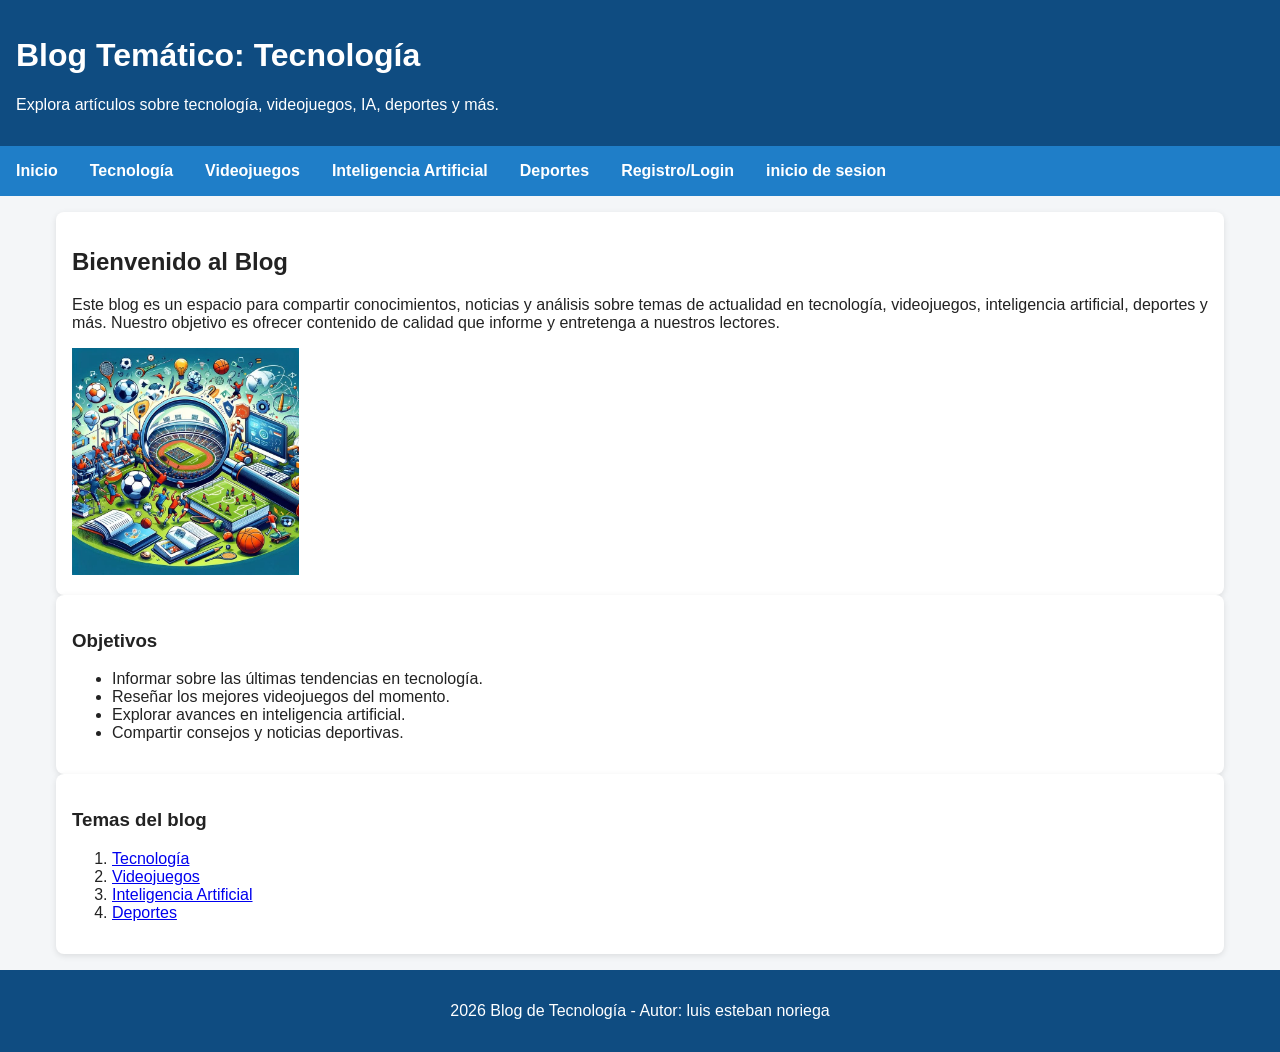
<file: index.html>
<!DOCTYPE html>
<html lang="es">
<head>
  <meta charset="UTF-8">
  <meta name="viewport" content="width=device-width, initial-scale=1.0">
  <title>Blog de Tecnología</title>
  <link rel="stylesheet" href="css/style.css">
</head>
<body>
  <header>
    <h1>Blog Temático: Tecnología</h1>
    <p>Explora artículos sobre tecnología, videojuegos, IA, deportes y más.</p>
  </header>
  <nav>
    <ul>
      <li><a href="index.html">Inicio</a></li>
      <li><a href="tecnologia.html">Tecnología</a></li>
      <li><a href="videojuegos.html">Videojuegos</a></li>
      <li><a href="ia.html">Inteligencia Artificial</a></li>
      <li><a href="deportes.html">Deportes</a></li>
      <li><a href="formulario.html">Registro/Login</a></li>
      <li><a href="login.html">inicio de sesion</a></li>
    </ul>
  </nav>
  <main>
    <section>
      <article>
        <h2>Bienvenido al Blog</h2>
        <p>
            Este blog es un espacio para compartir conocimientos, noticias y análisis sobre temas de actualidad en tecnología, videojuegos, inteligencia artificial, deportes y más. Nuestro objetivo es ofrecer contenido de calidad que informe y entretenga a nuestros lectores.
        </p>
        <img class="img01" src="imagen/portada.jpg" alt="Portada del blog">
      </article>
      <article>
        <h3>Objetivos</h3>
        <ul>
            <li>Informar sobre las últimas tendencias en tecnología.</li>
            <li>Reseñar los mejores videojuegos del momento.</li>
            <li>Explorar avances en inteligencia artificial.</li>
            <li>Compartir consejos y noticias deportivas.</li>
        </ul>
      </article>
        <article>
            <h3>Temas del blog</h3>
            <ol>
            <li><a href="tecnologia.html">Tecnología</a></li>
            <li><a href="videojuegos.html">Videojuegos</a></li>
            <li><a href="ia.html">Inteligencia Artificial</a></li>
            <li><a href="deportes.html">Deportes</a></li>
            </ol>
    </section>
  </main>
  <footer>
    <p> 2026 Blog de Tecnología - Autor: luis esteban noriega</p>
  </footer>
</body>
</html>
</file>
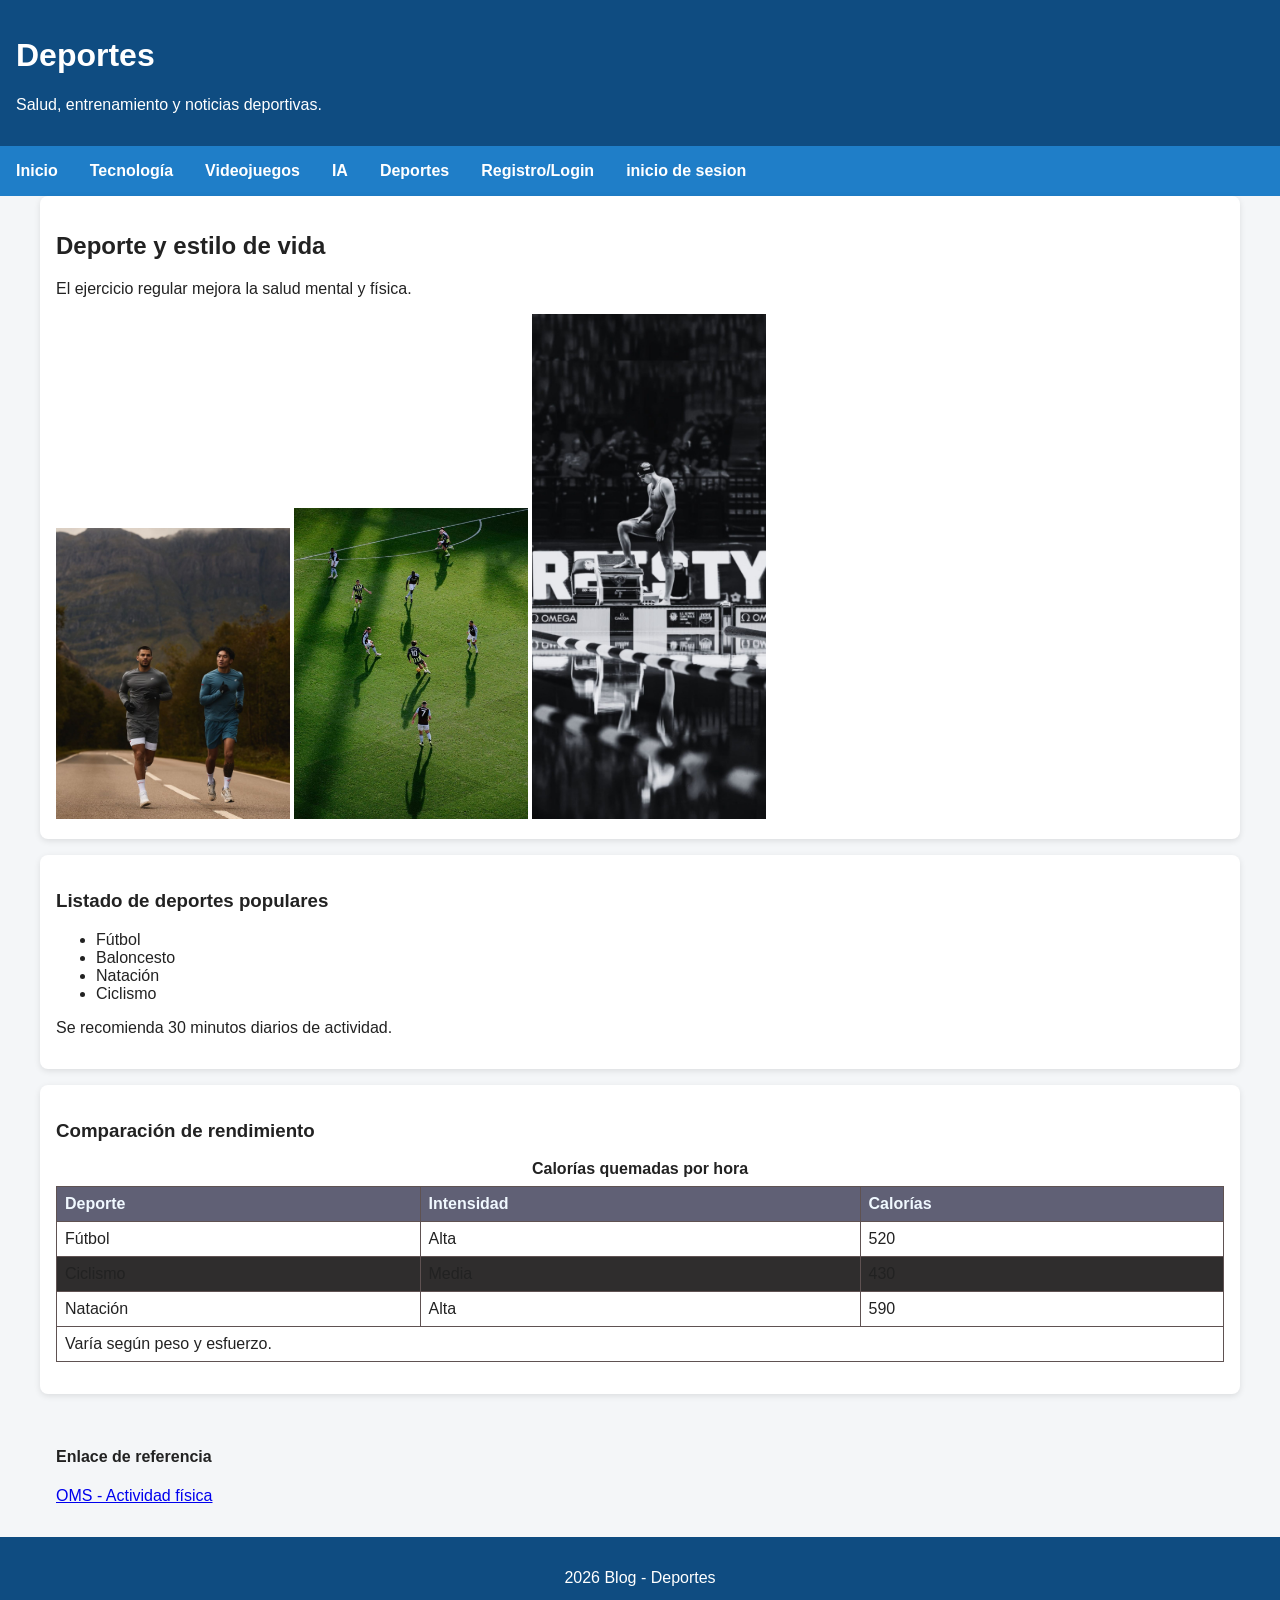
<file: deportes.html>
<!DOCTYPE html>
<html lang="es">
<head>
  <meta charset="UTF-8">
  <meta name="viewport" content="width=device-width, initial-scale=1.0">
  <title>Deportes | Blog</title>
  <link rel="stylesheet" href="css/style.css">
</head>
<body>
    <header>
      <h1>Deportes</h1>
      <p>Salud, entrenamiento y noticias deportivas.</p>
    </header>
    <nav>
      <ul>
        <li><a href="index.html">Inicio</a></li>
        <li><a href="tecnologia.html">Tecnología</a></li>
        <li><a href="videojuegos.html">Videojuegos</a></li>
        <li><a href="ia.html">IA</a></li>
        <li><a href="deportes.html">Deportes</a></li>
        <li><a href="formulario.html">Registro/Login</a></li>
        <li><a href="login.html">inicio de sesion</a></li>
      </ul>
    </nav>
    <main>
      <article>
        <h2>Deporte y estilo de vida</h2>
        <p>El ejercicio regular mejora la salud mental y física.</p>
        <img class="img01" src="imagen/entrenamiento.jpg" alt="Entrenamiento" title="Entrenamiento">
        <img class="img01" src="imagen/fulbol.jpg" alt="Futbol" title="Futbol">
        <img class="img01" src="imagen/natacion.jpg" alt="Natación" title="Natación">
      </article>

      <article>
        <h3>Listado de deportes populares</h3>
        <ul>
          <li>Fútbol</li>
          <li>Baloncesto</li>
          <li>Natación</li>
          <li>Ciclismo</li>
        </ul>
        <p>Se recomienda 30 minutos diarios de actividad.</p>
      </article>

      <article>
        <h3>Comparación de rendimiento</h3>
        <table>
          <caption>Calorías quemadas por hora</caption>
          <thead>
            <tr>
              <th>Deporte</th>
              <th>Intensidad</th>
              <th>Calorías</th>
            </tr>
          </thead>
          <tbody>
            <tr>
              <td>Fútbol</td>
              <td>Alta</td>
              <td>520</td>
            </tr>
            <tr>
              <td>Ciclismo</td>
              <td>Media</td>
              <td>430</td>
            </tr>
            <tr>
              <td>Natación</td>
              <td>Alta</td>
              <td>590</td>
            </tr>
          </tbody>
          <tfoot>
            <tr><td colspan="3">Varía según peso y esfuerzo.</td></tr>
          </tfoot>
        </table>
      </article>

      <aside>
        <h4>Enlace de referencia</h4>
        <p><a href="https://www.who.int/es/news-room/fact-sheets/detail/physical-activity" target="_blank" rel="noopener">OMS - Actividad física</a></p>
      </aside>
    </main>
    <footer>
      <p>2026 Blog - Deportes</p>
    </footer>
</body>
</html>
</file>
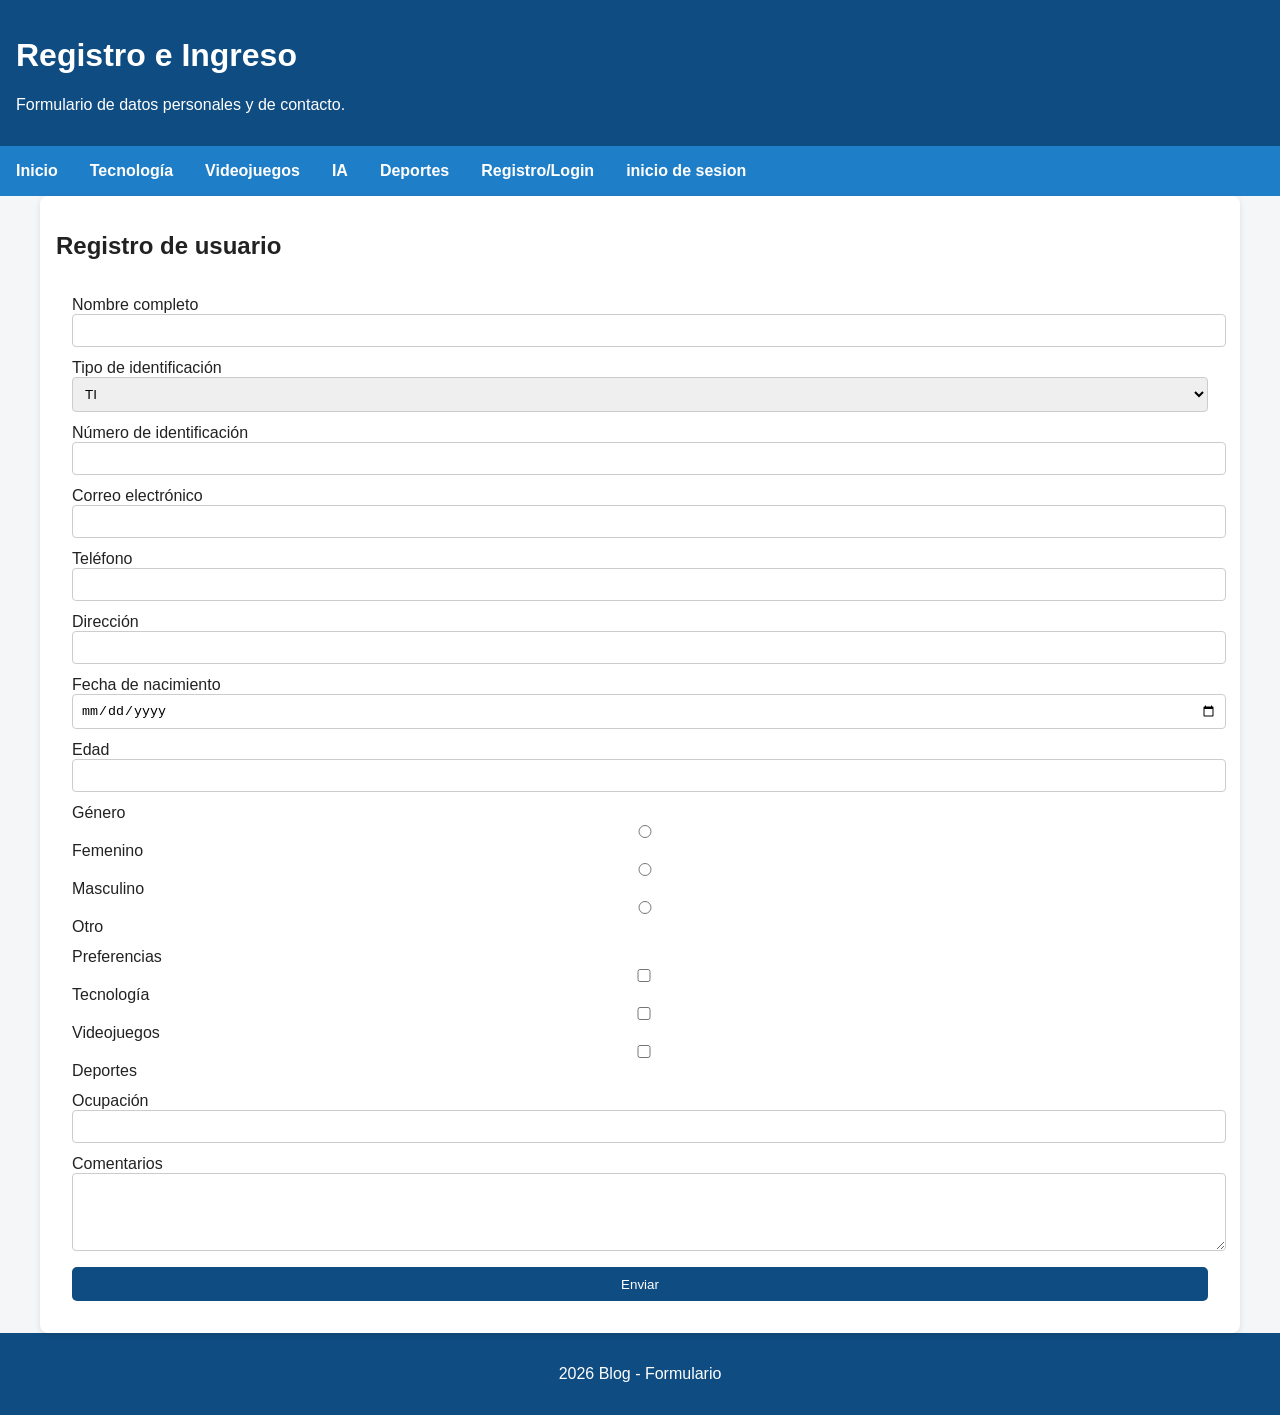
<file: formulario.html>
<!DOCTYPE html>
<html lang="es">
<head>
  <meta charset="UTF-8">
  <meta name="viewport" content="width=device-width, initial-scale=1.0">
  <title>Registro | Blog</title>
  <link rel="stylesheet" href="css/style.css">
</head>
<body>
  <header>
    <h1>Registro e Ingreso</h1>
    <p>Formulario de datos personales y de contacto.</p>
  </header>
  <nav>
    <ul>
      <li><a href="index.html">Inicio</a></li>
      <li><a href="tecnologia.html">Tecnología</a></li>
      <li><a href="videojuegos.html">Videojuegos</a></li>
      <li><a href="ia.html">IA</a></li>
      <li><a href="deportes.html">Deportes</a></li>
      <li><a href="formulario.html">Registro/Login</a></li>
      <li><a href="login.html">inicio de sesion</a></li>
    </ul>
  </nav>
  <main>
    <article>
      <h2>Registro de usuario</h2>
      <form action="/login.html" method="post">
        <label>Nombre completo<input type="text" name="nombre" required></label>
        <label>Tipo de identificación
          <select name="tipo_id">
            <option value="TI">TI</option>
            <option value="dni">CD</option>
            <option value="pasaporte">Pasaporte</option>
            <option value="otro">Otro</option>
          </select>
        </label>
        <label>Número de identificación<input type="text" name="numero_id" required></label>
        <label>Correo electrónico<input type="email" name="email" required></label>
        <label>Teléfono<input type="tel" name="telefono"></label>
        <label>Dirección<input type="text" name="direccion"></label>
        <label>Fecha de nacimiento<input type="date" name="fecha_nacimiento"></label>
        <label>Edad<input type="number" name="edad" min="1" max="120"></label>
        <label>Género
          <input type="radio" name="genero" value="f"> Femenino
          <input type="radio" name="genero" value="m"> Masculino
          <input type="radio" name="genero" value="o"> Otro
        </label>
        <label>Preferencias
          <input type="checkbox" name="pref_tecnologia"> Tecnología
          <input type="checkbox" name="pref_videojuegos"> Videojuegos
          <input type="checkbox" name="pref_deportes"> Deportes
        </label>
        <label>Ocupación<input type="text" name="ocupacion"></label>
        <label>Comentarios<textarea name="comentarios" rows="4"></textarea></label>
        <button type="submit">Enviar</button>
      </form>
    </article>
    
  </main>
  <footer>
    <p> 2026 Blog - Formulario</p>
  </footer>
</body>
</html>
</file>
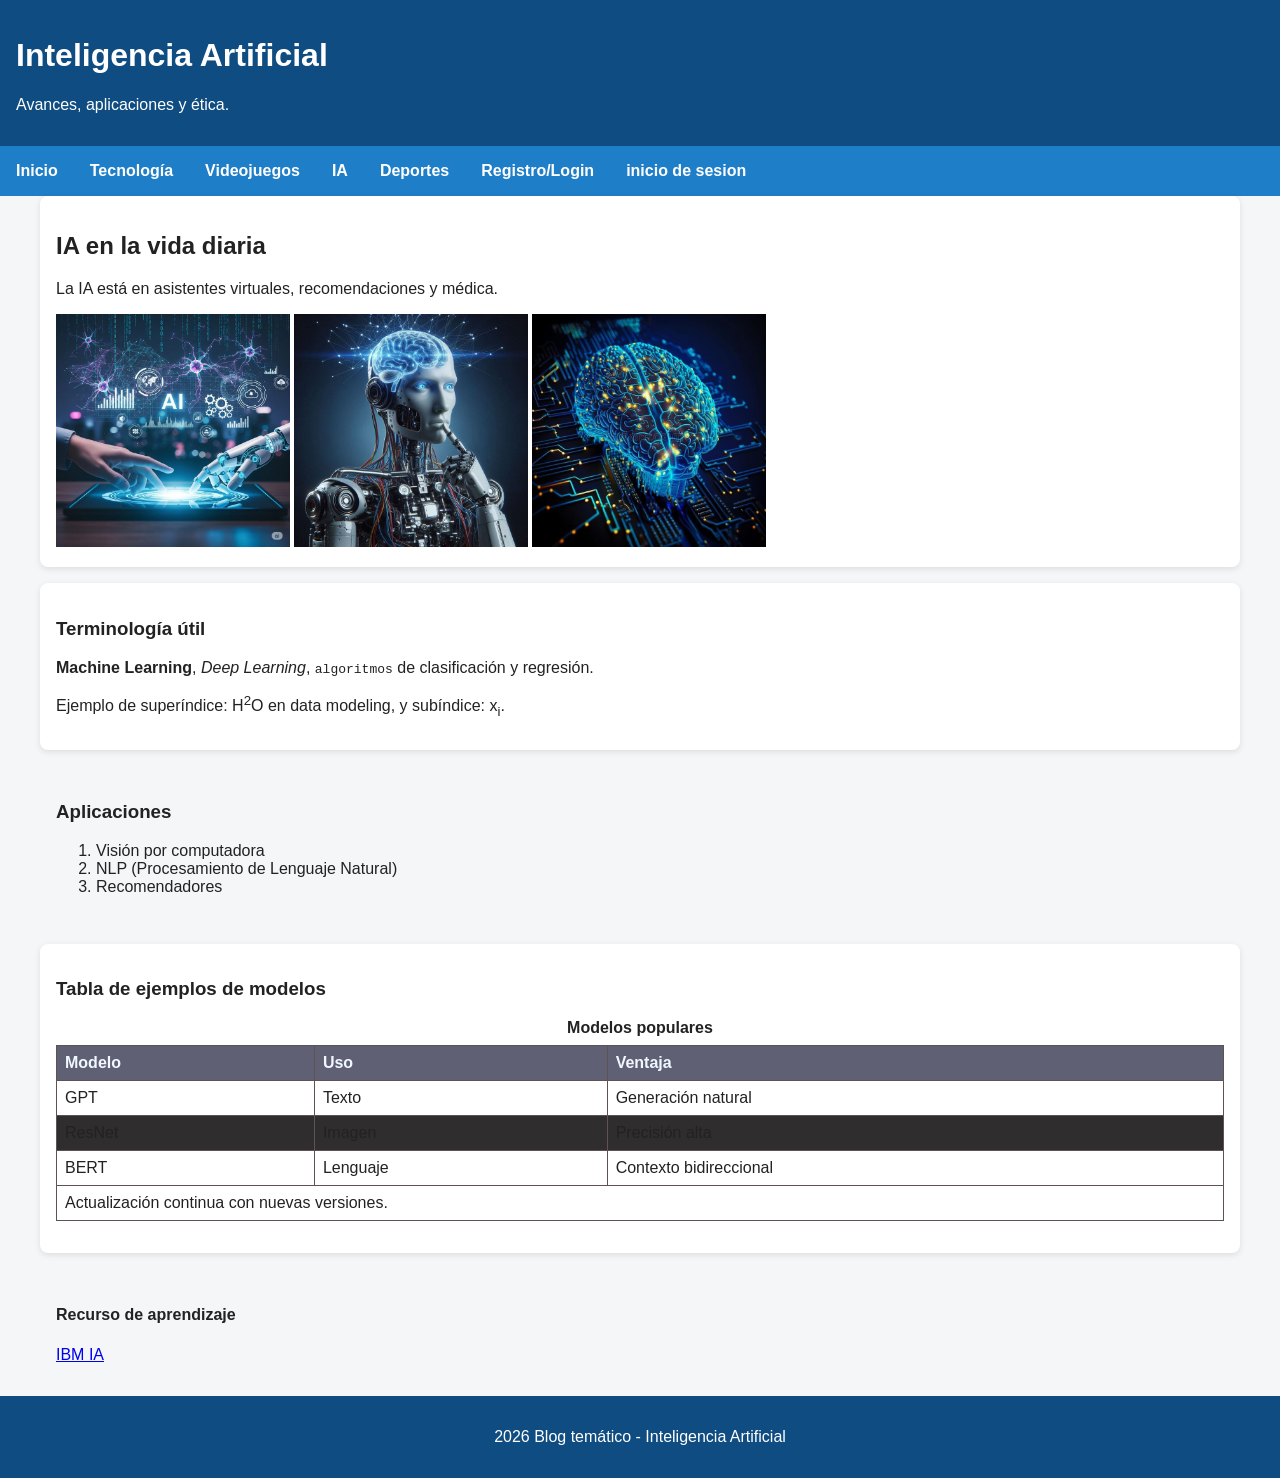
<file: ia.html>
<!DOCTYPE html>
<html lang="es">
<head>
  <meta charset="UTF-8">
  <meta name="viewport" content="width=device-width, initial-scale=1.0">
  <title>Inteligencia Artificial | Blog</title>
  <link rel="stylesheet" href="css/style.css">
</head>
<body>
  <header>
    <h1>Inteligencia Artificial</h1>
    <p>Avances, aplicaciones y ética.</p>
  </header>
  <nav>
    <ul>
      <li><a href="index.html">Inicio</a></li>
      <li><a href="tecnologia.html">Tecnología</a></li>
      <li><a href="videojuegos.html">Videojuegos</a></li>
      <li><a href="ia.html">IA</a></li>
      <li><a href="deportes.html">Deportes</a></li>
      <li><a href="formulario.html">Registro/Login</a></li>
      <li><a href="login.html">inicio de sesion</a></li>
    </ul>
  </nav>
  <main>
    <article>
      <h2>IA en la vida diaria</h2>
      <p>La IA está en asistentes virtuales, recomendaciones y médica.</p>
      <img class="img01" src="imagen/ai aplicativo.jpg" alt="IA aplicada">
      <img class="img01" src="imagen/robon.jpg" alt="Robot IA">
      <img class="img01" src="imagen/natural.jpg" alt="Red neuronal">
    </article>

    <article>
      <h3>Terminología útil</h3>
      <p><strong>Machine Learning</strong>, <em>Deep Learning</em>, <code>algoritmos</code> de clasificación y regresión.</p>
      <p>Ejemplo de superíndice: H<sup>2</sup>O en data modeling, y subíndice: x<sub>i</sub>.</p>
    </article>

    <section>
      <h3>Aplicaciones</h3>
      <ol>
        <li>Visión por computadora</li>
        <li>NLP (Procesamiento de Lenguaje Natural)</li>
        <li>Recomendadores</li>
      </ol>
    </section>

    <article>
      <h3>Tabla de ejemplos de modelos</h3>
      <table>
        <caption>Modelos populares</caption>
        <thead>
          <tr>
            <th>Modelo</th>
            <th>Uso</th>
            <th>Ventaja</th>
          </tr>
        </thead>
        <tbody>
            <tr>
                <td>GPT</td>
                <td>Texto</td>
                <td>Generación natural</td>
            </tr>
            <tr>
                <td>ResNet</td>
                <td>Imagen</td>
                <td>Precisión alta</td>
            </tr>
            <tr>
                <td>BERT</td>
                <td>Lenguaje</td>
                <td>Contexto bidireccional</td>
            </tr>
        </tbody>
        <tfoot>
          <tr><td colspan="3">Actualización continua con nuevas versiones.</td></tr>
        </tfoot>
      </table>
    </article>

    <aside>
      <h4>Recurso de aprendizaje</h4>
      <p><a href="https://www.ibm.com/topics/artificial-intelligence" target="_blank" rel="noopener">IBM IA</a></p>
    </aside>
  </main>
  <footer>
    <p> 2026 Blog temático - Inteligencia Artificial</p>
  </footer>
</body>
</html>
</file>
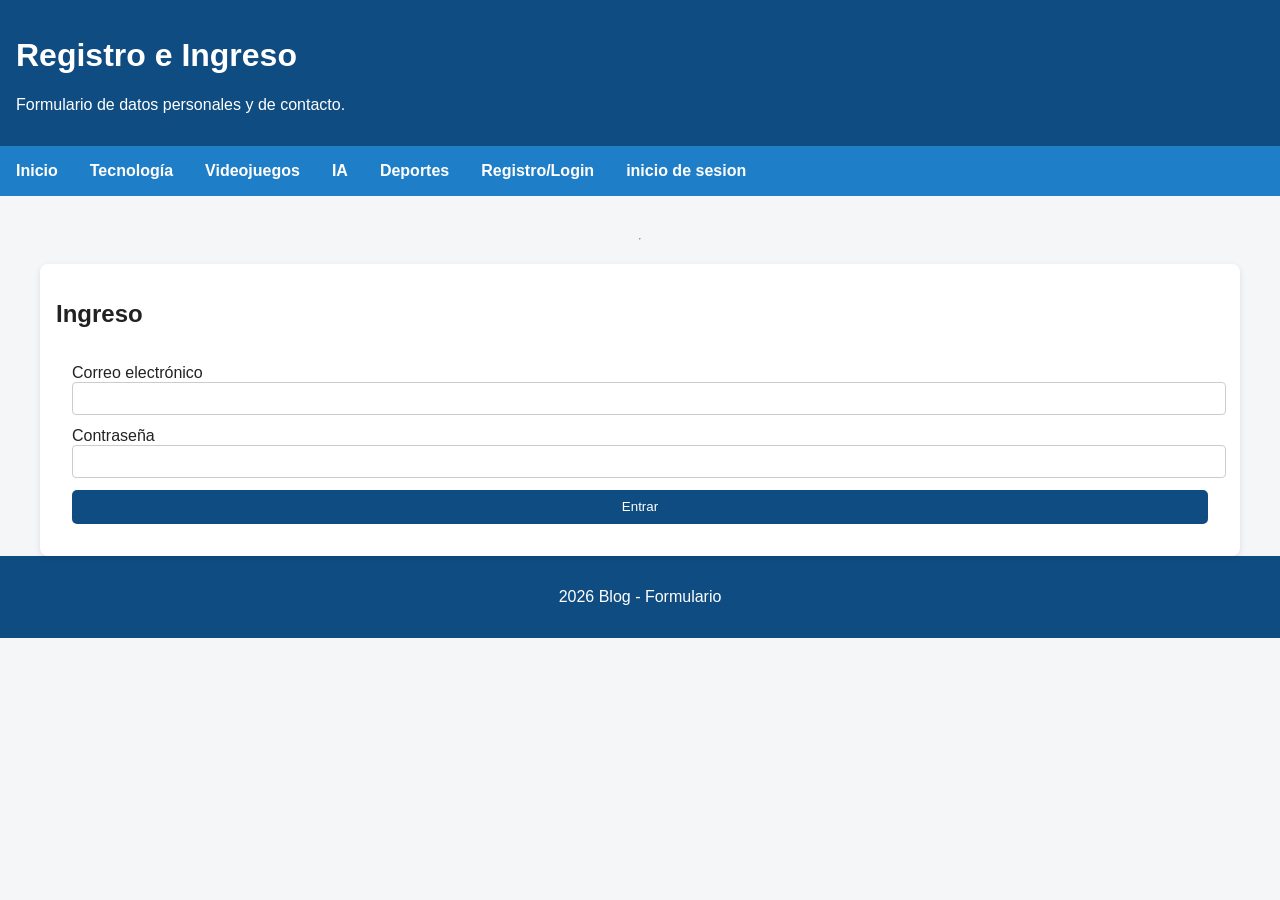
<file: login.html>
<!DOCTYPE html>
<html lang="en">
<head>
    <meta charset="UTF-8">
    <meta name="viewport" content="width=device-width, initial-scale=1.0">
    <title>login | Blog</title>
    <link rel="stylesheet" href="/css/style.css">
</head>
<body>
    <header>
        <h1>Registro e Ingreso</h1>
        <p>Formulario de datos personales y de contacto.</p>
    </header>
    <nav>
        <ul>
            <li><a href="index.html">Inicio</a></li>
            <li><a href="tecnologia.html">Tecnología</a></li>
            <li><a href="videojuegos.html">Videojuegos</a></li>
            <li><a href="ia.html">IA</a></li>
            <li><a href="deportes.html">Deportes</a></li>
            <li><a href="formulario.html">Registro/Login</a></li>
            <li><a href="login.html">inicio de sesion</a></li>
        </ul>
    </nav>
    <main>
        <br>
        <hr>
        <article>
            <h2>Ingreso</h2>
            <form action="/index.html" method="post">
                <label>Correo electrónico<input type="email" name="email_login" required></label>
                <label>Contraseña<input type="password" name="password" required></label>
                <button  type="submit" >Entrar</button>
            </form>
        </article>
    </main>
    <footer>
        <p> 2026 Blog - Formulario</p>
    </footer>
</body>
</html>
</file>
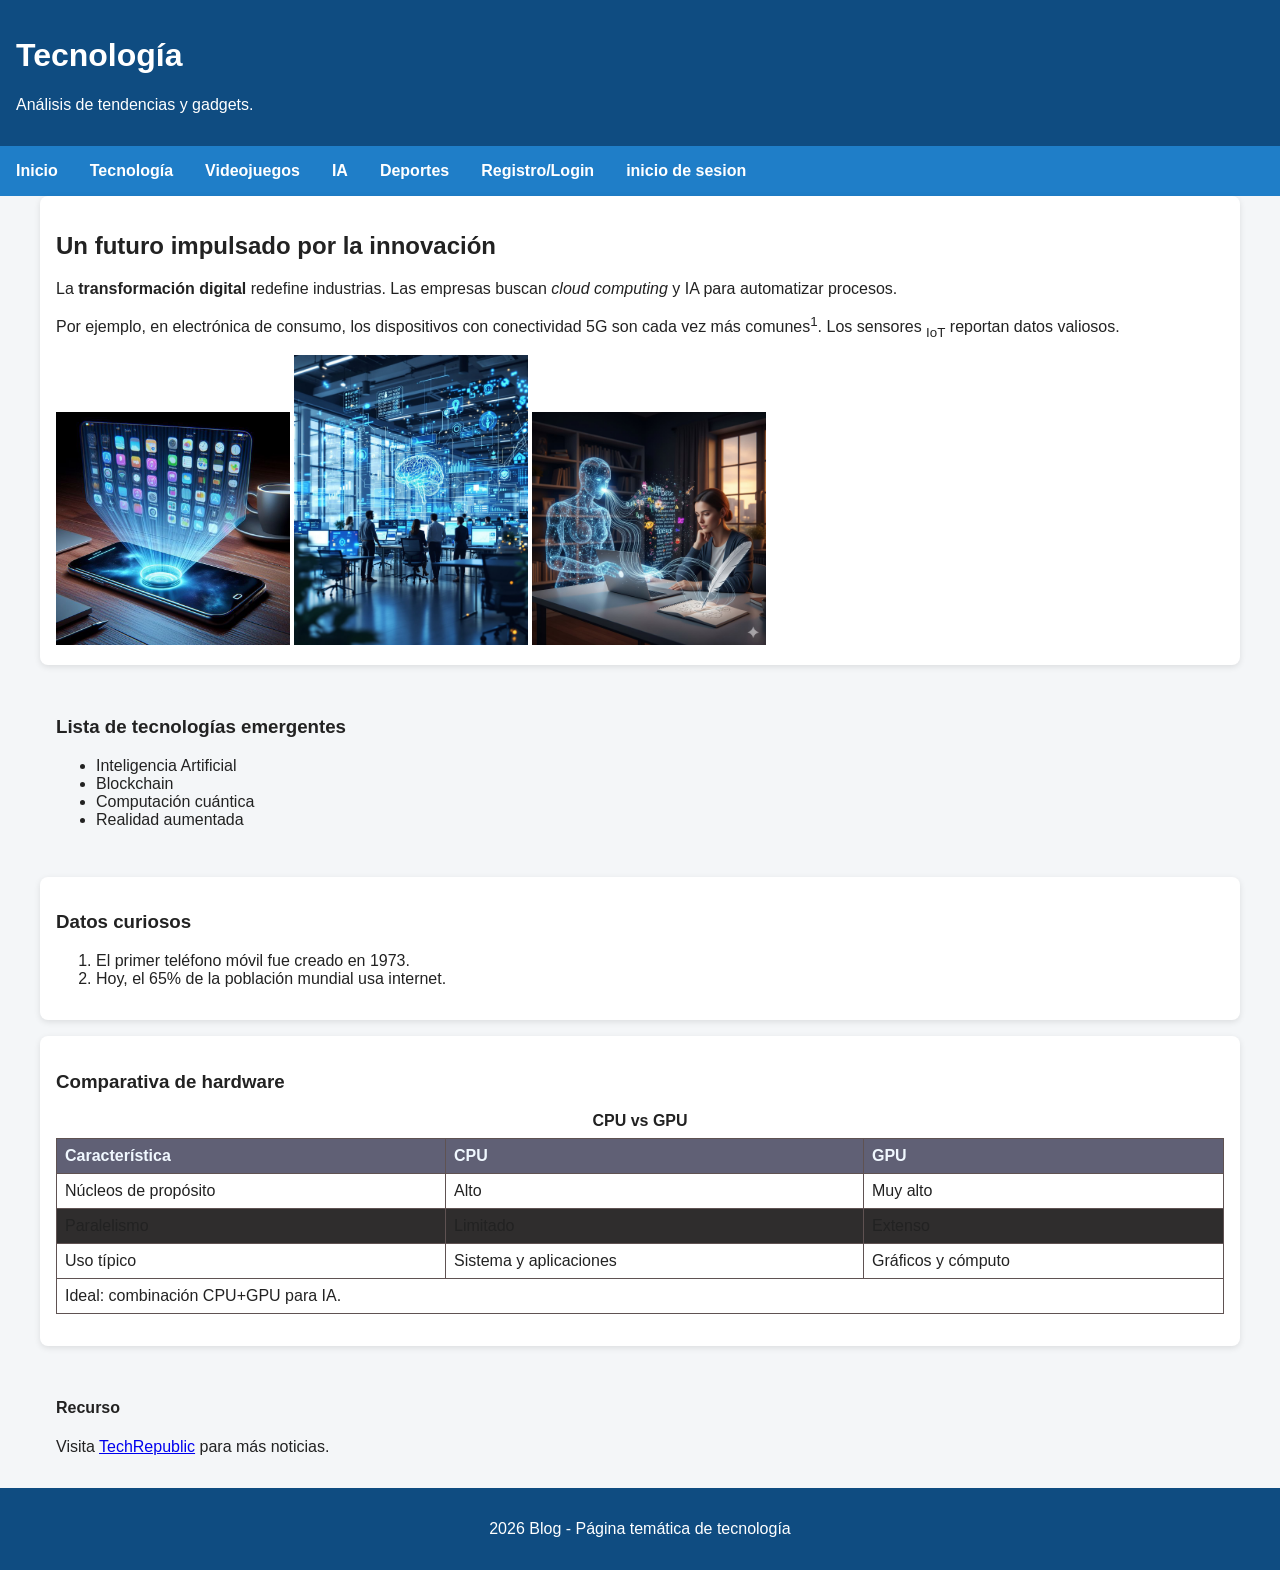
<file: tecnologia.html>
<!DOCTYPE html>
<html lang="es">
<head>
  <meta charset="UTF-8">
  <meta name="viewport" content="width=device-width, initial-scale=1.0">
  <title>Tecnología | Blog</title>
  <link rel="stylesheet" href="css/style.css">
</head>
<body>
  <header>
    <h1>Tecnología</h1>
    <p>Análisis de tendencias y gadgets.</p>
  </header>
  <nav>
    <ul>
      <li><a href="index.html">Inicio</a></li>
      <li><a href="tecnologia.html">Tecnología</a></li>
      <li><a href="videojuegos.html">Videojuegos</a></li>
      <li><a href="ia.html">IA</a></li>
      <li><a href="deportes.html">Deportes</a></li>
      <li><a href="formulario.html">Registro/Login</a></li>
      <li><a href="login.html">inicio de sesion</a></li>
    </ul>
  </nav>
  <main>
    <article>
      <h2>Un futuro impulsado por la innovación</h2>
      <p>La <strong>transformación digital</strong> redefine industrias. Las empresas buscan <em>cloud computing</em> y IA para automatizar procesos.</p>
      <p>Por ejemplo, en electrónica de consumo, los dispositivos con conectividad 5G son cada vez más comunes<sup>1</sup>. Los sensores <sub>IoT</sub> reportan datos valiosos.</p>
      <img class="img01" src="imagen/tennologia01.jpg" alt="Gadgets tecnológicos">
      <img  class="img01" src="imagen/tecnologia02.jpg" alt="Computadoras y servidores">
      <img class="img01" src="imagen/tecnologia3.jpg" alt="Robótica y IA">
    </article>
    <section>
      <h3>Lista de tecnologías emergentes</h3>
      <ul>
        <li>Inteligencia Artificial</li>
        <li>Blockchain</li>
        <li>Computación cuántica</li>
        <li>Realidad aumentada</li>
      </ul>
    </section>
    <article>
      <h3>Datos curiosos</h3>
      <ol>
        <li>El primer teléfono móvil fue creado en 1973.</li>
        <li>Hoy, el 65% de la población mundial usa internet.</li>
      </ol>
    </article>

    <article>
      <h3>Comparativa de hardware</h3>
      <table>
        <caption>CPU vs GPU</caption>
        <thead>
          <tr>
            <th>Característica</th>
            <th>CPU</th>
            <th>GPU</th>
          </tr>
        </thead>
        <tbody>
          <tr>
            <td>Núcleos de propósito</td>
            <td>Alto</td>
            <td>Muy alto</td>
          </tr>
          <tr>
            <td>Paralelismo</td>
            <td>Limitado</td>
            <td>Extenso</td>
          </tr>
          <tr>
            <td>Uso típico</td>
            <td>Sistema y aplicaciones</td>
            <td>Gráficos y cómputo</td>
          </tr>
        </tbody>
        <tfoot>
          <tr><td colspan="3">Ideal: combinación CPU+GPU para IA.</td></tr>
        </tfoot>
      </table>
    </article>

    <aside>
      <h4>Recurso</h4>
      <p>Visita <a href="https://www.techrepublic.com" target="_blank" rel="noopener">TechRepublic</a> para más noticias.</p>
    </aside>
  </main>
  <footer>
    <p> 2026 Blog - Página temática de tecnología</p>
  </footer>
</body>
</html>
</file>
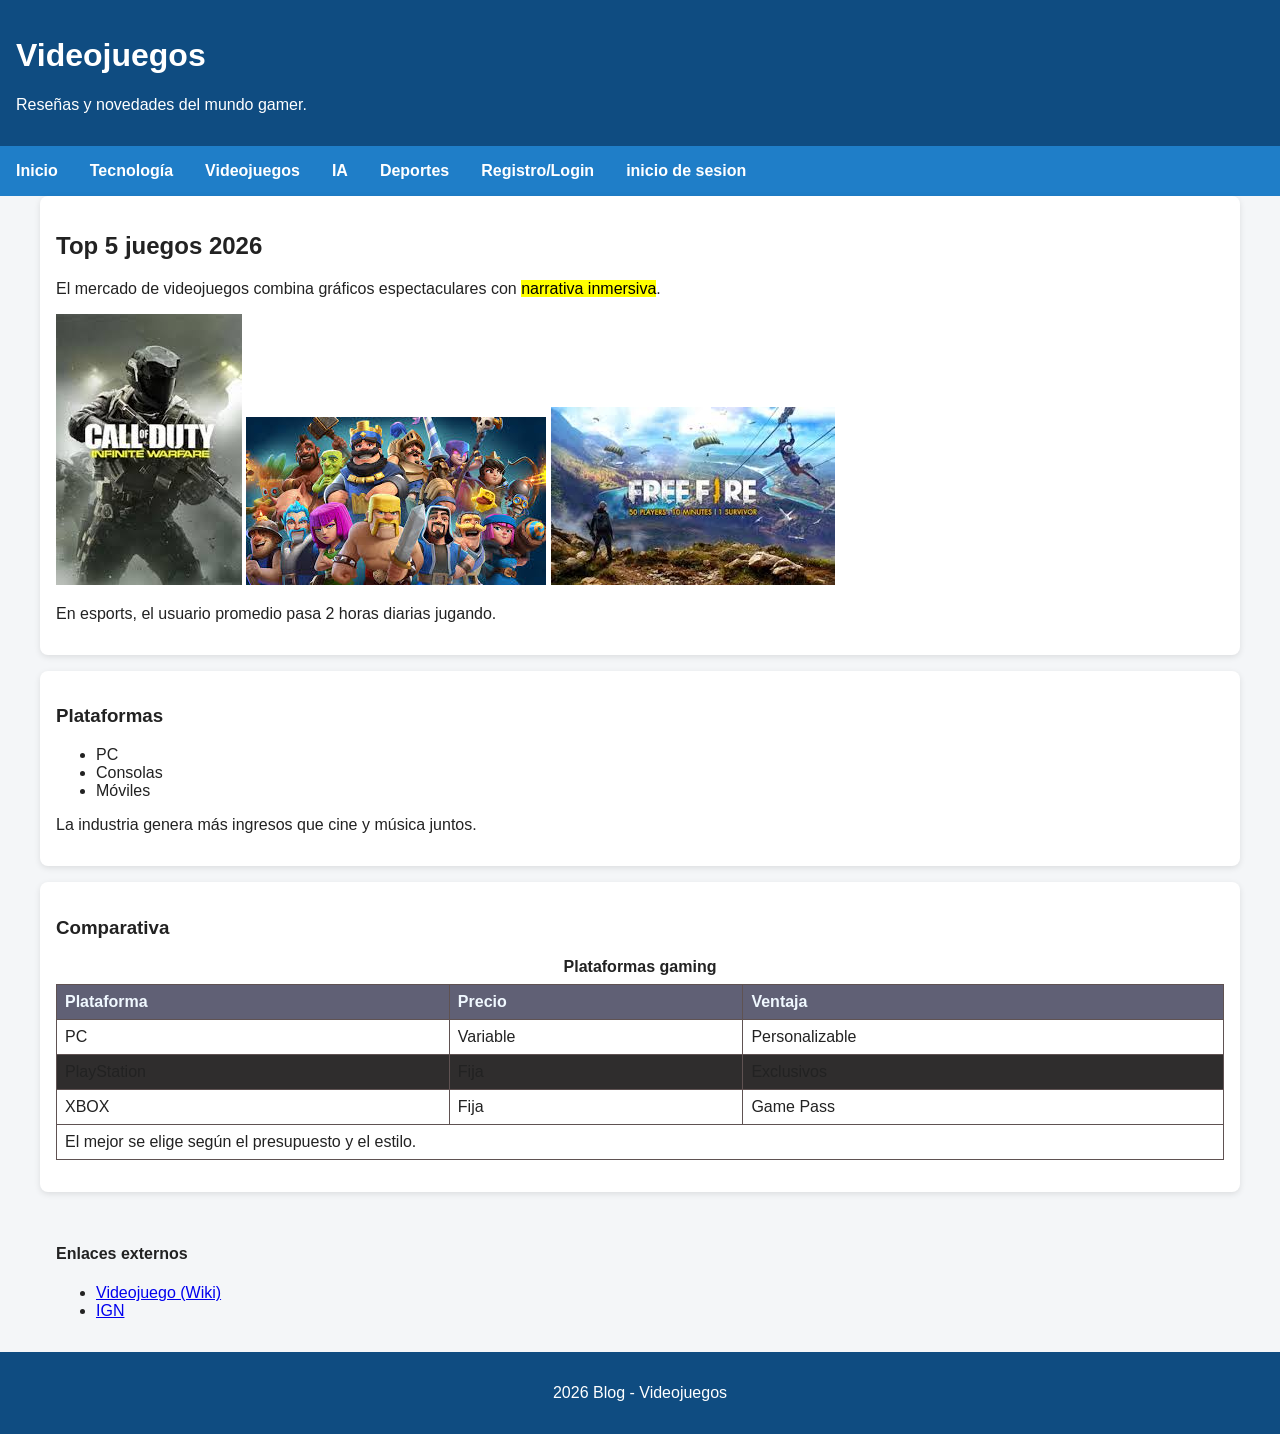
<file: videojuegos.html>
<!DOCTYPE html>
<html lang="es">
<head>
  <meta charset="UTF-8">
  <meta name="viewport" content="width=device-width, initial-scale=1.0">
  <title>Videojuegos | Blog</title>
  <link rel="stylesheet" href="css/style.css">
</head>
<body>
  <header>
    <h1>Videojuegos</h1>
    <p>Reseñas y novedades del mundo gamer.</p>
  </header>
  <nav>
    <ul>
      <li><a href="index.html">Inicio</a></li>
      <li><a href="tecnologia.html">Tecnología</a></li>
      <li><a href="videojuegos.html">Videojuegos</a></li>
      <li><a href="ia.html">IA</a></li>
      <li><a href="deportes.html">Deportes</a></li>
      <li><a href="formulario.html">Registro/Login</a></li>
      <li><a href="login.html">inicio de sesion</a></li>
    </ul>
  </nav>
  <main>
    <article>
      <h2>Top 5 juegos 2026</h2>
      <p>El mercado de videojuegos combina gráficos espectaculares con <mark>narrativa inmersiva</mark>.</p>
      <img src="imagen/imagejuego.jpg" alt="Juego 1">
      <img src="imagen/imagenjuego2.jpg" alt="Juego 2">
      <img src="imagen/imagenjuego3.jpg" alt="Juego 3">
      <p>En esports, el usuario promedio pasa 2 horas diarias jugando.</p>
    </article>

    <article>
      <h3>Plataformas</h3>
      <ul>
        <li>PC</li>
        <li>Consolas</li>
        <li>Móviles</li>
      </ul>
      <p>La industria genera más ingresos que cine y música juntos.</p>
    </article>

    <article>
      <h3>Comparativa</h3>
      <table>
        <caption>Plataformas gaming</caption>
        <thead>
          <tr>
            <th>Plataforma</th>
            <th>Precio</th>
            <th>Ventaja</th>
          </tr>
        </thead>
        <tbody>
          <tr>
            <td>PC</td>
            <td>Variable</td>
            <td>Personalizable</td>
          </tr>
          <tr>
            <td>PlayStation</td>
            <td>Fija</td>
            <td>Exclusivos</td>
          </tr>
          <tr>
            <td>XBOX</td>
            <td>Fija</td>
            <td>Game Pass</td>
          </tr>
        </tbody>
        <tfoot>
          <tr><td colspan="3">El mejor se elige según el presupuesto y el estilo.</td></tr>
        </tfoot>
      </table>
    </article>

    <aside>
      <h4>Enlaces externos</h4>
      <ul>
        <li><a href="https://es.wikipedia.org/wiki/Videojuego" target="_blank" rel="noopener">Videojuego (Wiki)</a></li>
        <li><a href="https://www.ign.com" target="_blank" rel="noopener">IGN</a></li>
      </ul>
    </aside>
  </main>
  <footer>
    <p> 2026 Blog - Videojuegos</p>
  </footer>
</body>
</html>
</file>
<file: css/style.css>
body {
  font-family: Arial, Helvetica, sans-serif;
  margin: 0;
  padding: 0;
  background: #f4f6f8;
  color: #222;
}
header, nav, section, article, aside, footer {
  padding: 1rem;
}
header {
  background: #0f4c81;
  color: white;
}
nav {
  background: #1f7ec8;
}
nav ul {
  display: flex;
  list-style: none;
  margin: 0;
  padding: 0;
}
nav li { margin-right: 2rem; }
nav a {
  color: white;
  text-decoration: none;
  font-weight: bold;
}
a:hover{
    color: black;
}
main { 
    display: grid;
    gap: 1rem; 
    max-width: 1200px;
     margin: auto; }
article { 
  background: white; 
  border-radius: 8px; 
  box-shadow: 0 2px 6px rgba(0,0,0,0.1);
}
/*img { 
  max-width: 100%; 
  border-radius: 4px; 
}*/
table { 
  width: 100%; 
  border-collapse: collapse; 
  margin: 1rem 0; }
th, td { 
  border: 1px solid #5f5252; 
  padding: 0.5rem; 
  text-align: left; 
}
th{
    color: aliceblue;
    background-color: rgb(96, 96, 117);
}
tr:hover{
    background-color:rgb(13, 13, 62) ;
    cursor: pointer;
}

tr:nth-child(even){
    background-color: rgb(47, 45, 45);
}
caption { 
  font-weight: bold; 
  margin-bottom: 0.5rem;
 }
footer { 
  background: #0f4c81;
  color: white; 
  text-align: center;
}
form { 
  display: grid; 
  gap: 0.75rem; 
  background: #fff; 
  border-radius: 8px; 
  padding: 1rem;
}
input, select, textarea { 
  width: 100%; 
  padding: 0.5rem; 
  border: 1px solid #ccc; 
  border-radius: 4px; 
}
button { 
  background: #0f4c81; 
  color: white; 
  border: 0; 
  padding: 0.6rem 1rem; 
  border-radius: 5px; 
  cursor: pointer; 
}
button:hover{
  color: black;
}
.img01 { 
  max-width: 20%; 
  height: auto; 
}
</file>
